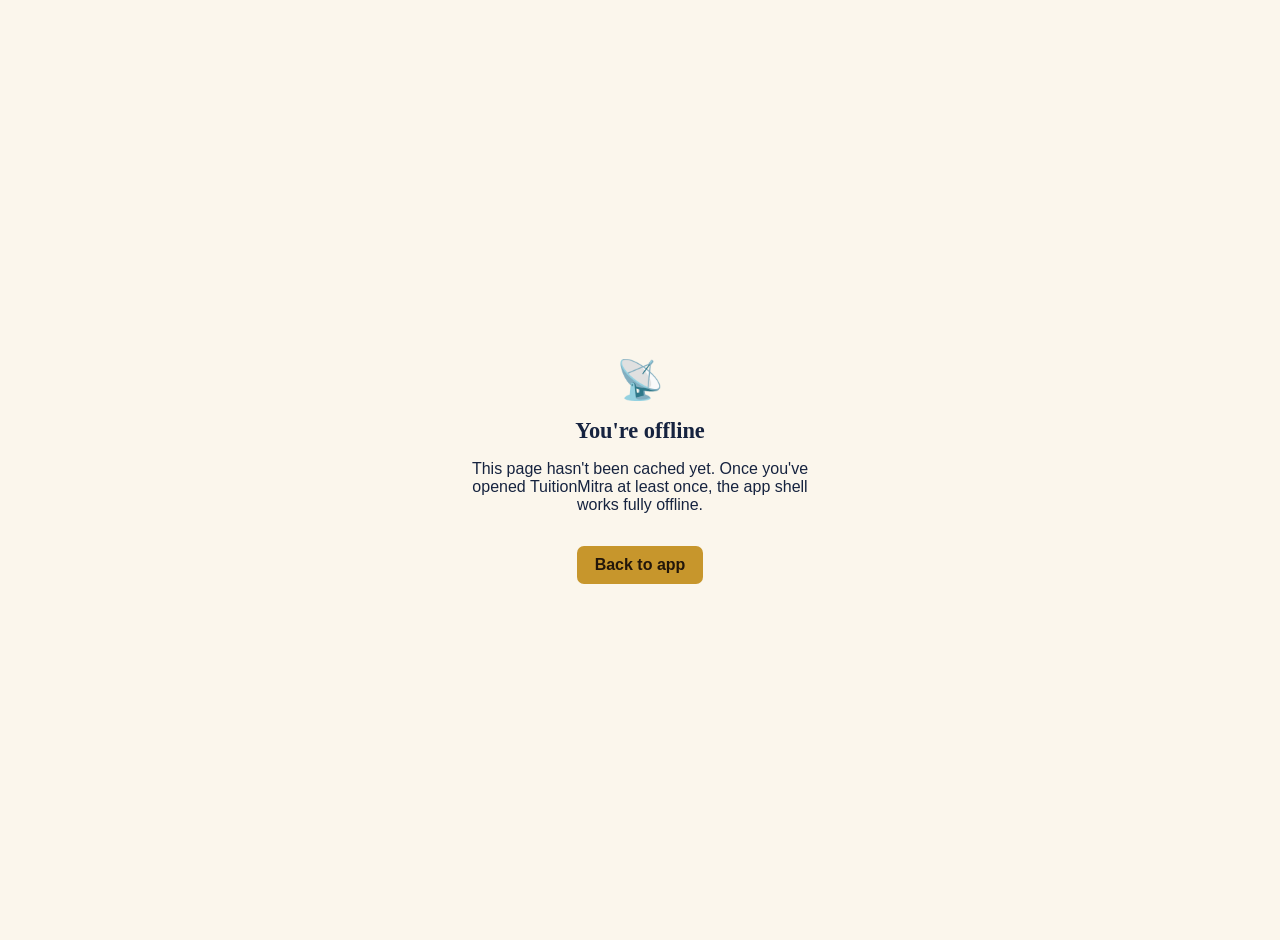
<file: offline.html>
<!DOCTYPE html>
<html lang="en">
<head>
<meta charset="UTF-8">
<meta name="viewport" content="width=device-width, initial-scale=1">
<title>Offline — TuitionMitra</title>
<style>
  body{ font-family:Inter,-apple-system,sans-serif; background:#FBF6EC; color:#16233F; display:flex; align-items:center; justify-content:center; height:100vh; margin:0; text-align:center; padding:20px; }
  .box{ max-width:360px; }
  h1{ font-family:Lora,serif; font-size:1.4rem; }
  a{ display:inline-block; margin-top:16px; background:#C7962C; color:#22160a; padding:10px 18px; border-radius:7px; text-decoration:none; font-weight:600; }
</style>
</head>
<body>
  <div class="box">
    <div style="font-size:2.4rem;">📡</div>
    <h1>You're offline</h1>
    <p>This page hasn't been cached yet. Once you've opened TuitionMitra at least once, the app shell works fully offline.</p>
    <a href="./index.html">Back to app</a>
  </div>
</body>
</html>
</file>
